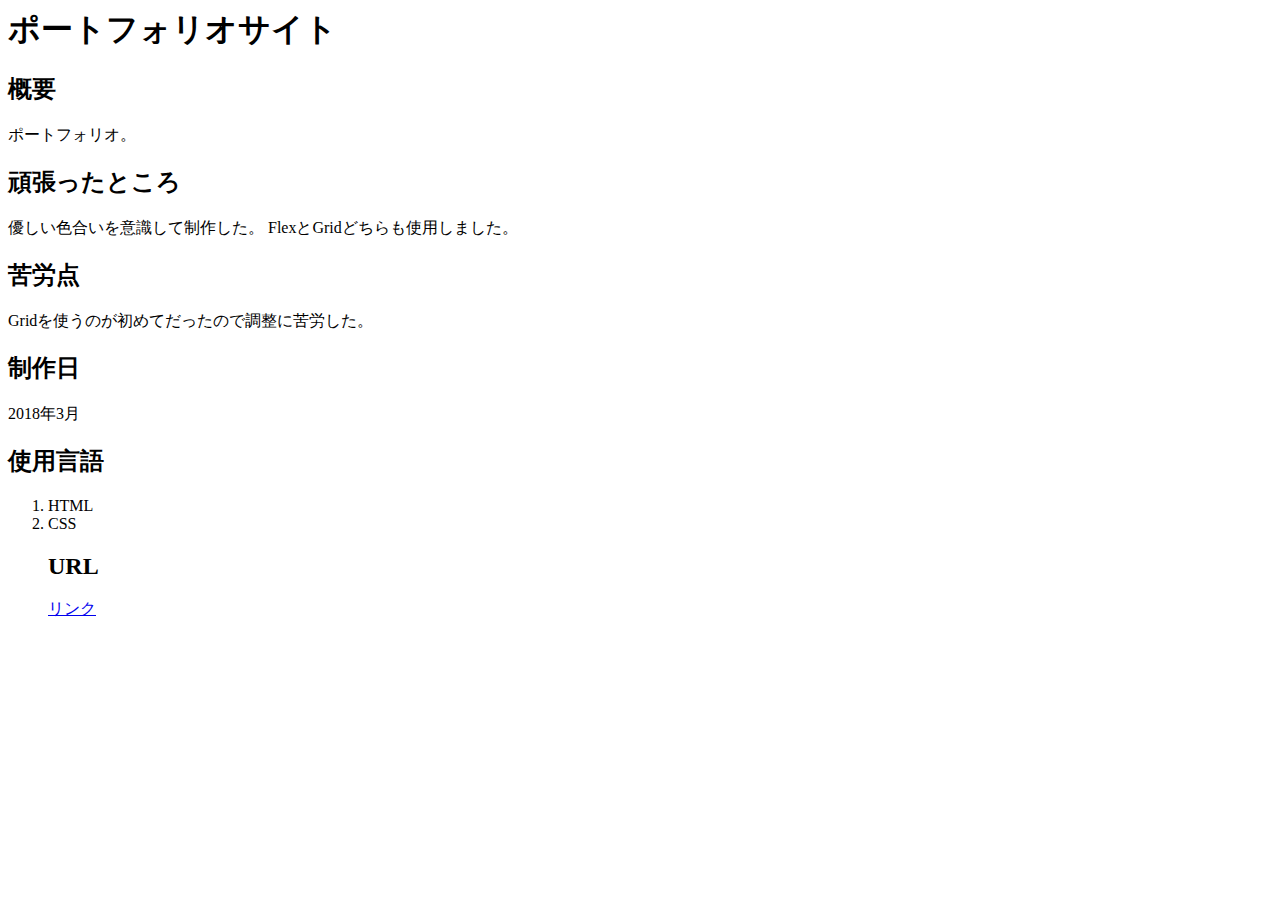
<file: README.html>
<html>
      <head>
        <meta charset="UTF-8">
        <title>README.md</title>
      </head>
      <body>
        <h1 id="-">ポートフォリオサイト</h1>
<h2 id="-">概要</h2>
<p>ポートフォリオ。</p>
<h2 id="-">頑張ったところ</h2>
<p>優しい色合いを意識して制作した。
FlexとGridどちらも使用しました。</p>
<h2 id="-">苦労点</h2>
<p>Gridを使うのが初めてだったので調整に苦労した。</p>
<h2 id="-">制作日</h2>
<p>2018年3月</p>
<h2 id="-">使用言語</h2>
<ol>
<li>HTML</li>
<li>CSS<h2 id="url">URL</h2>
<a href="https://maigo999.github.io/Portfolio/">リンク</a></li>
</ol>

      </body>
    </html>
</file>
